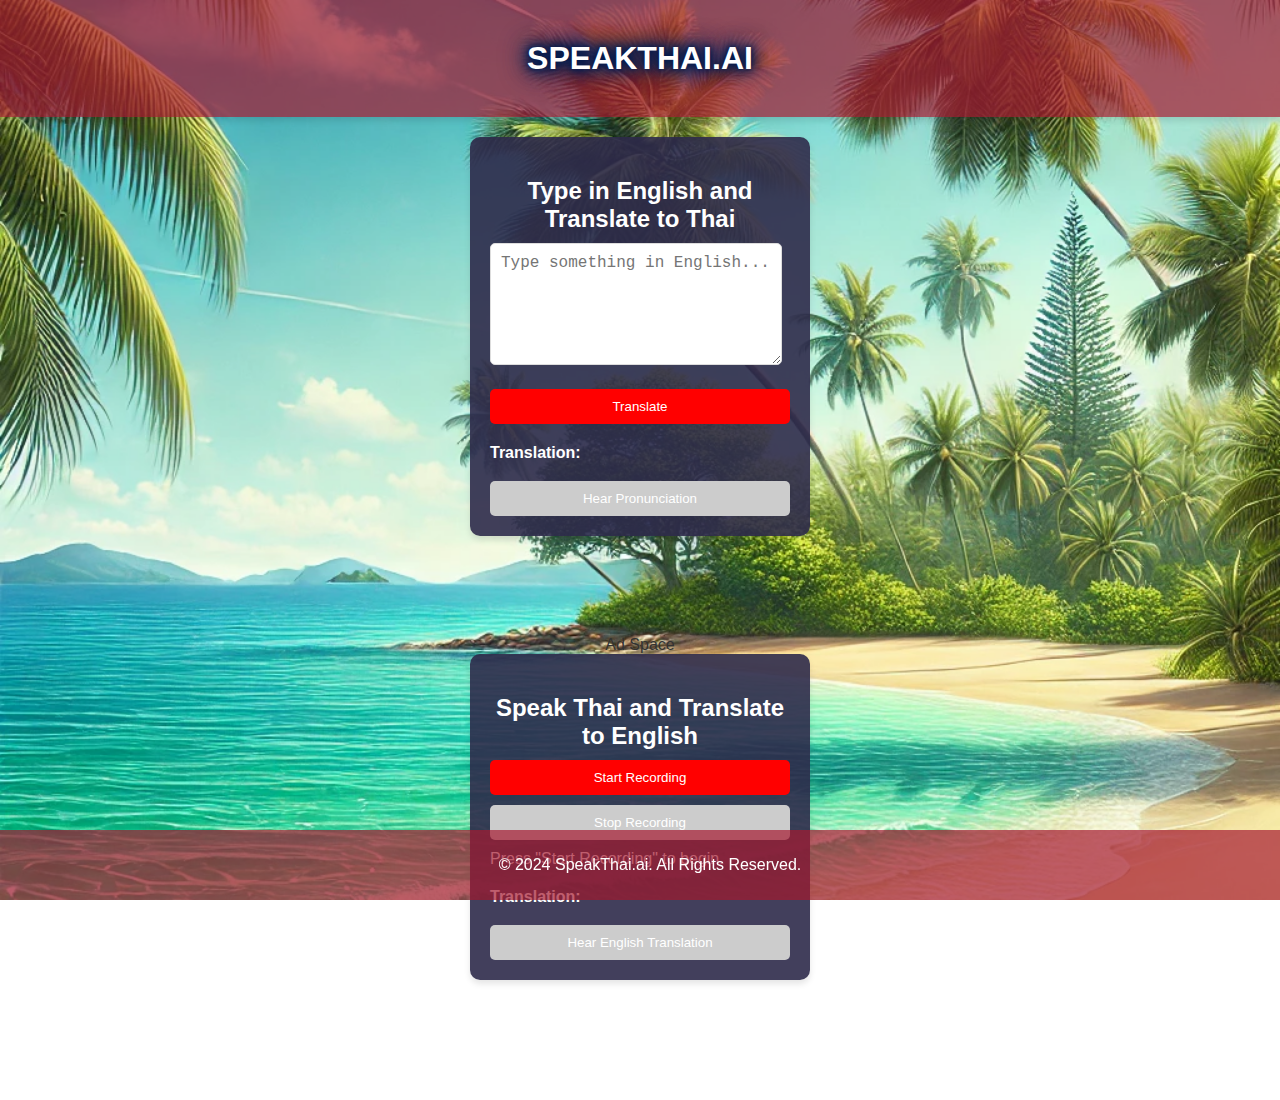
<file: index.html>
<!DOCTYPE html>
<html lang="en">
<head>
  <meta charset="UTF-8">
  <meta name="viewport" content="width=device-width, initial-scale=1.0">
  <meta http-equiv="Cache-Control" content="no-cache, no-store, must-revalidate">
  <meta http-equiv="Pragma" content="no-cache">
  <meta http-equiv="Expires" content="0"> 
  <title>SpeakThai.ai</title>
  <link rel="stylesheet" href="style.css?v1.0">
</head>
<body>
  <header>
    <h1 class="glowing-text">SPEAKTHAI.AI</h1>
  </header>

  <main>
    <!-- First Translator Section -->
    <section class="translator">
      <h2>Type in English and Translate to Thai</h2>
      <textarea id="englishInput" placeholder="Type something in English..."></textarea>
      <button id="translateButton">Translate</button>
      
      <div id="outputSection">
        <p style="color:white;"><strong>Translation:</strong></p>
        <p id="thaiOutput"></p>
        <button id="speakButton" disabled>Hear Pronunciation</button>
      </div>
    </section>

    <!-- Advertisement Placeholder -->
    <div class="ad-placeholder">Ad Space</div>

    <!-- Second Translator Section -->
    <section class="translator">
      <h2>Speak Thai and Translate to English</h2>
      <button id="recordButton">Start Recording</button>
      <button id="stopButton" disabled>Stop Recording</button>
      <p id="recordingStatus" style="color:white; margin-top:10px;">Press "Start Recording" to begin.</p>
      
      <div id="voiceOutputSection">
        <p style="color:white;"><strong>Translation:</strong></p>
        <p id="englishOutput"></p>
        <button id="englishSpeakButton" disabled>Hear English Translation</button>
      </div>
    </section>
  </main>

  <footer>
    <p>© 2024 SpeakThai.ai. All Rights Reserved.</p>
  </footer>

  <script src="app.js?v=1.2"></script>
</body>
</html>
</file>
<file: style.css>
/* Global Styles */
body {
  font-family: Arial, sans-serif;
  margin: 0;
  padding: 0;
  box-sizing: border-box;
  background-image: url('./thai-beach.png'); /* Background image */
  background-size: cover;
  background-position: center;
  background-attachment: fixed;
  color: #333;
}

/* Header */
header {
  background-color: rgba(165, 25, 49, 0.7); 
  color: white;
  text-align: center;
  padding: 20px 0;
  box-shadow: 0px 4px 6px rgba(0, 0, 0, 0.1);
}

header h1 {
  font-size: 2rem;
  margin: 0;
  color: white;
}

/* Importing a custom font from Google Fonts */
@import url('https://fonts.googleapis.com/css2?family=Roboto:wght@400;700&display=swap');

/* Applying the font and glow effect */
.glowing-text {
  font-family: "Impact", sans-serif; /* Custom font */
  font-size: 2rem; /* Adjust size as needed */
  color: white; /* Base font color */
  text-align: center; /* Center alignment */
  text-shadow: 0 0 5px #001A4D, 0 0 10px #001A4D, 0 0 15px #001A4D, 0 0 20px #003366, 0 0 25px #003366, 0 0 30px #003366; /* Thai flag blue glowing effect */
  margin: 20px;
}

/* Main Section */
main {
  display: flex;
  flex-direction: column;
  align-items: center;
  padding: 20px;
}

.translator {
  background-color: rgba(45, 42, 74, 0.9); /* 25% opacity for background */
  border-radius: 10px;
  padding: 20px;
  box-shadow: 0px 4px 6px rgba(0, 0, 0, 0.1);
  max-width: 300px;
  width: 80%;
  margin-bottom: 100px; /* Increased spacing to allow room for advertisement */
}

.translator h2 {
  text-align: center;
  opacity: 109;
  color: white;
  margin-bottom: 10px;
}

textarea {
  width: 90%;
  height: 100px;
  margin-bottom: 10px;
  padding: 10px;
  border-radius: 5px;
  border: 1px solid #ddd;
  font-size: 1rem;
}

button {
  display: block;
  width: 100%;
  padding: 10px;
  background-color: red;
  color: white;
  border: none;
  border-radius: 5px;
  cursor: pointer;
  margin-top: 10px;
}

button:disabled {
  background-color: #ccc;
  cursor: not-allowed;
}

#outputSection, #voiceOutputSection {
  margin-top: 20px;
}

#thaiOutput,
#englishOutput {
  font-size: 1.2rem;
  color: white;
  margin: 10
}

/* Footer */
footer {
  text-align: center;
  padding: 10px;
  background-color: rgba(165, 25, 49, 0.7);
  color: white;
  position: fixed;
  bottom: 0;
  width: 100%;
}

/* Responsive Styles */
@media (max-width: 600px) {
  .translator {
    padding: 15px;
  }
  textarea {
    height: 80px;
  }
  button {
    font-size: 0.9rem;
  }
}
</file>
